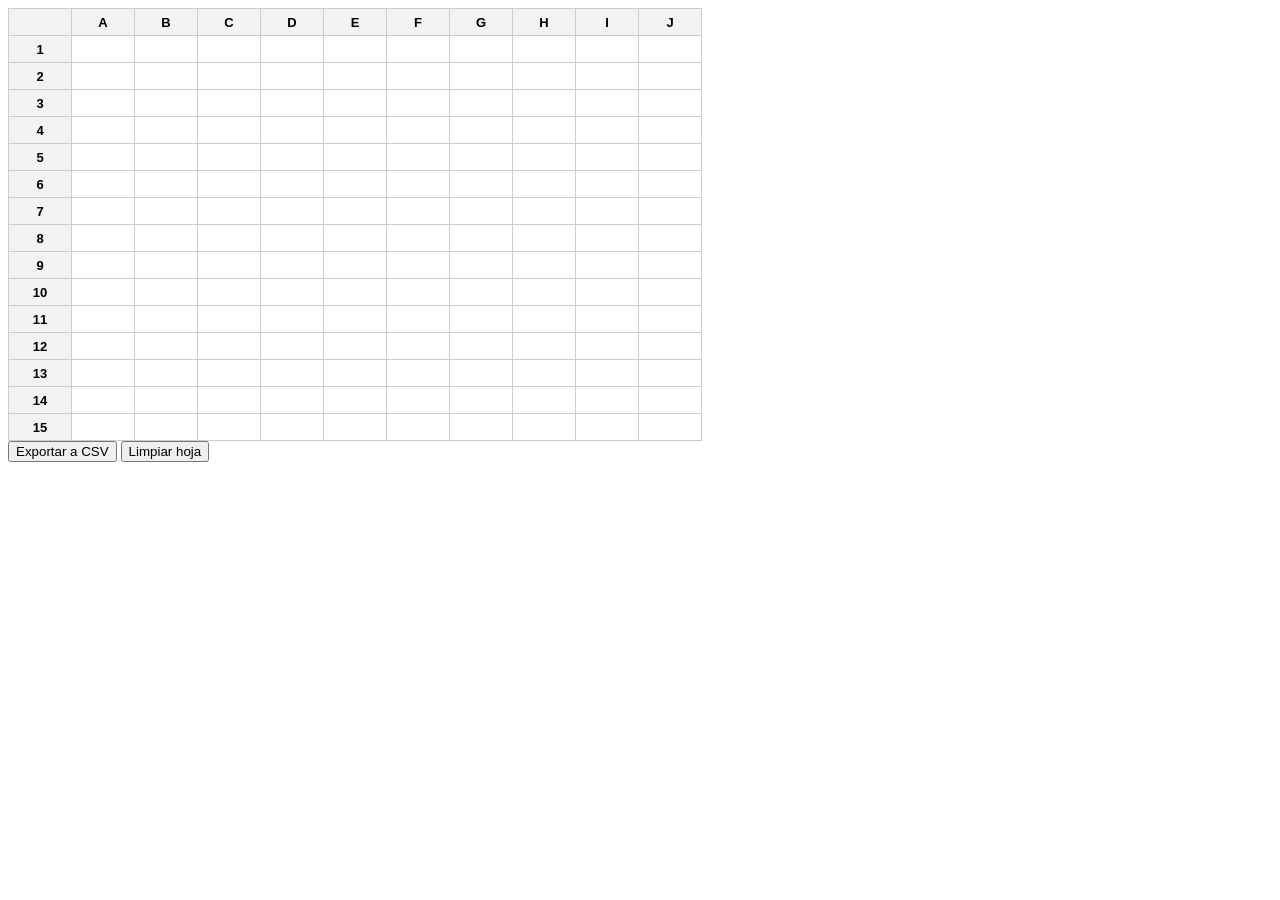
<file: index.html>
<!DOCTYPE html>
<html>
<head>
  <meta charset="UTF-8">
  <title>HojaClara</title>
  <link rel="stylesheet" href="style.css">
</head>
<body>
  <div id="hoja-calculo"></div>
  <script src="modelo.js"></script>
  <script src="evaluador.js"></script>
  <script src="interfaz.js"></script>
  <button id="boton-exportar">Exportar a CSV</button>
  <button id="boton-limpiar">Limpiar hoja</button>
</body>
</html>
</file>
<file: style.css>
table {
  border-collapse: collapse;   /* une los bordes en vez de duplicarlos entre celdas */
}

th, td {
  border: 1px solid #ccc;      /* línea delgada gris alrededor de cada celda */
  width: 60px;
  height: 24px;
  text-align: center;
  font-size: 13px;
  font-family: sans-serif;
}

th {
  background-color: #f3f3f3;   /* fondo gris claro para diferenciar encabezados */
}
.celda-seleccionada {
  background-color: #ff4d4d !important; /* Rojo vivo de fondo */
  outline: 3px solid #cc0000;           /* Borde rojo oscuro grueso */
  color: #ffffff;                      /* Texto blanco para buen contraste */
}

/* Para que el texto que escribes dentro del input también sea visible */
.celda-seleccionada input {
  background-color: transparent;
  color: #ffffff;
  font-weight: bold;
}
</file>
